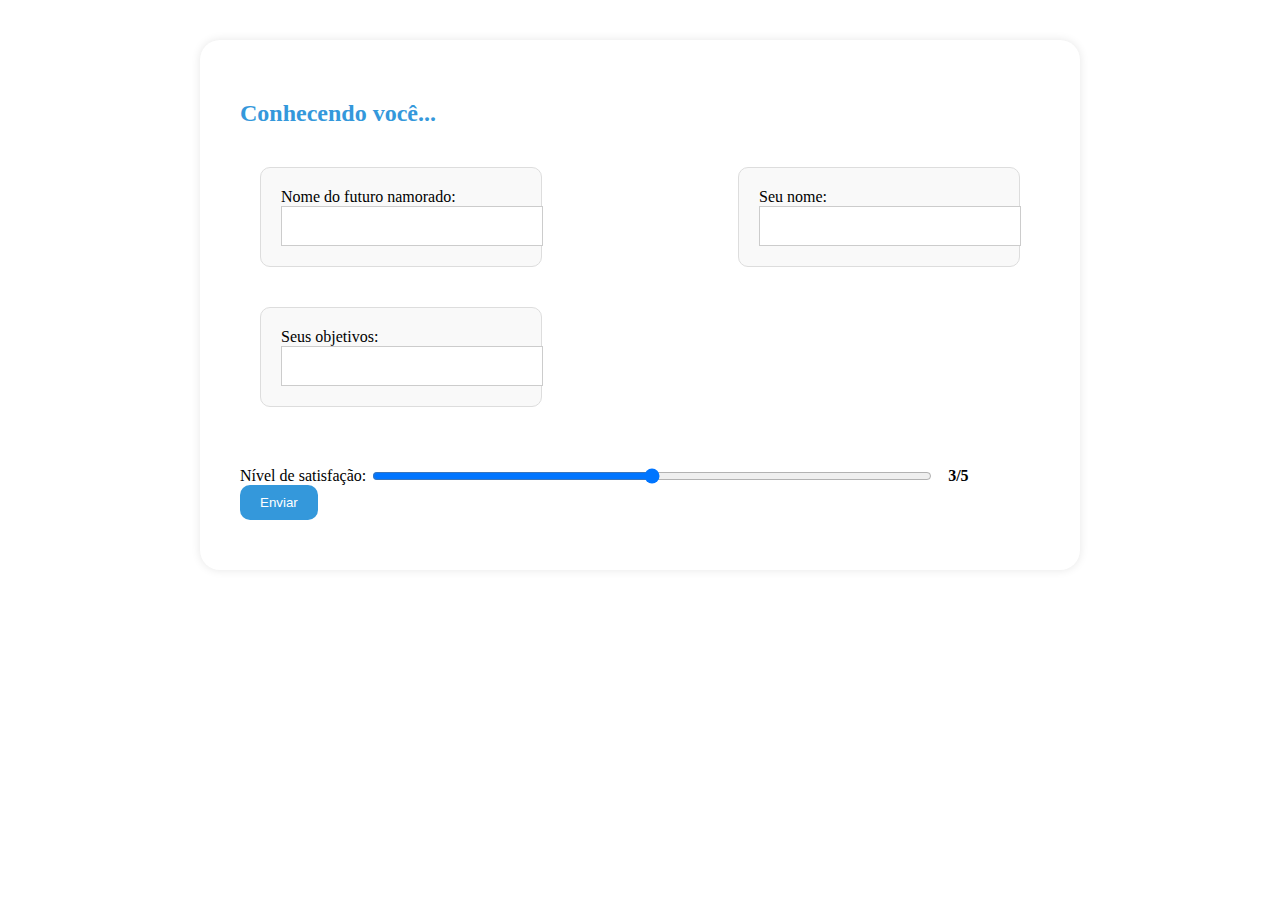
<file: Index.html>
<!DOCTYPE html>
<html>
<head>
<title>My little girl</title>
<link rel="stylesheet" href="styles.css">
</head>
<body>
<div class="questionario">
<h2 class="titulo">Conhecendo você...</h2>
<div class="perguntas">
<div class="pergunta">
<label>Nome do futuro namorado:</label>
<input type="text" id="nome-namorado" class="input">
</div>
<div class="pergunta">
<label>Seu nome:</label>
<input type="text" id="seu-nome" class="input">
</div>
<div class="pergunta">
<label>Seus objetivos:</label>
<input type="text" id="seus-objetivos" class="input">
</div>
</div>
<div class="barra-nivel">
<label>Nível de satisfação:</label>
<input type="range" min="1" max="5" value="3" id="nivel-satisfacao">
<span class="nivel">3/5</span>
</div>
<button id="enviar">Enviar</button>
<div id="mensagem-erro"></div>
</div>
<script src="script.js"></script>
</body>
</html>
</file>
<file: styles.css>
.body {
font-family: Open Sans;
background-color: #f7f7f7;
}

.questionario {
max-width: 800px;
margin: 40px auto;
padding: 40px;
background-color: #fff;
border-radius: 20px;
box-shadow: 0 0 10px rgba(0,0,0,0.1);
}

.titulo {
font-size: 24px;
color: #3498db;
}

.perguntas {
display: flex;
flex-wrap: wrap;
justify-content: space-between;
}

.pergunta {
width: 30%;
margin: 20px;
padding: 20px;
background-color: #f9f9f9;
border: 1px solid #ddd;
border-radius: 10px;
}

.input {
width: 100%;
padding: 10px;
font-size: 16px;
border: 1px solid #ccc;
}

.barra-nivel {
margin-top: 40px;
}

.barra-nivel input[type="range"] {
width: 70%;
height: 10px;
border-radius: 5px;
background-color: #ccc;
}

.barra-nivel .nivel {
font-weight: bold;
margin-left: 10px;
}

#enviar {
background-color: #3498db;
color: #fff;
padding: 10px 20px;
border: none;
border-radius: 10px;
cursor: pointer;
}

#enviar:hover {
background-color: #2980b9;
}

#mensagem-erro {
font-weight: bold;
color: red;
font-size: 14px;
margin-top: 10px;
text-align: center;
}
</file>
